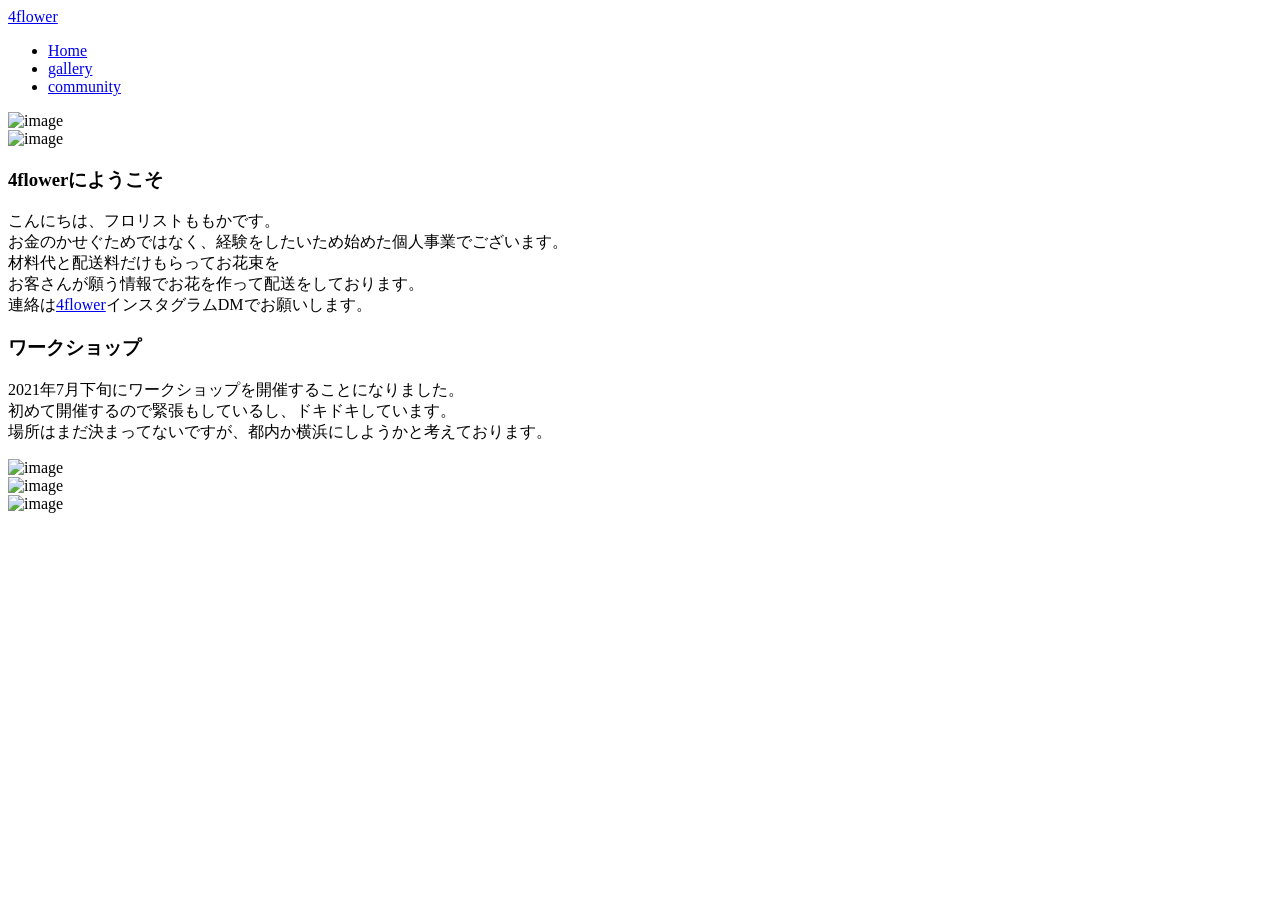
<file: 4flowerSite/src/main/resources/templates/index.html>
<html xmlns:th="http://www.thymeleaf.org">
<!--[if lt IE 7]>      <html class="no-js lt-ie9 lt-ie8 lt-ie7"> <![endif]-->
<!--[if IE 7]>         <html class="no-js lt-ie9 lt-ie8"> <![endif]-->
<!--[if IE 8]>         <html class="no-js lt-ie9"> <![endif]-->
<!--[if gt IE 8]><!--> <html class="no-js"> <!--<![endif]-->
	<head>
	<meta charset="utf-8">
	<meta http-equiv="X-UA-Compatible" content="IE=edge">
	<title>4flower</title>
	<meta name="viewport" content="width=device-width, initial-scale=1">
	<meta name="description" content="Free HTML5 Template by FREEHTML5.CO" />
	<meta name="keywords" content="free html5, free template, free bootstrap, html5, css3, mobile first, responsive" />
	<meta name="author" content="FREEHTML5.CO" />

  <!--
	//////////////////////////////////////////////////////

	FREE HTML5 TEMPLATE
	DESIGNED & DEVELOPED by FREEHTML5.CO

	Website: 		http://freehtml5.co/
	Email: 			info@freehtml5.co
	Twitter: 		http://twitter.com/fh5co
	Facebook: 		https://www.facebook.com/fh5co

	//////////////////////////////////////////////////////
	 -->

  	<!-- Facebook and Twitter integration -->
	<meta property="og:title" content=""/>
	<meta property="og:image" content=""/>
	<meta property="og:url" content=""/>
	<meta property="og:site_name" content=""/>
	<meta property="og:description" content=""/>
	<meta name="twitter:title" content="" />
	<meta name="twitter:image" content="" />
	<meta name="twitter:url" content="" />
	<meta name="twitter:card" content="" />

	<!-- Place favicon.ico and apple-touch-icon.png in the root directory -->
	<link rel="shortcut icon" href="favicon.ico">

	<link href='https://fonts.googleapis.com/css?family=Open+Sans:400,300,700' rel='stylesheet' type='text/css'>


		<!-- Animate.css -->
	<link rel="stylesheet"  th:href="@{/static/css/animate.css}">
	<!-- Icomoon Icon Fonts-->
	<link rel="stylesheet" th:href="@{/static/css/icomoon.css}">
	<!-- Bootstrap  -->
	<link rel="stylesheet" th:href="@{/static/css/bootstrap.css}">
	<!-- Owl Carousel -->
	<link rel="stylesheet" th:href="@{/static/css/owl.carousel.min.css}">
	<link rel="stylesheet" th:href="@{/static/css/owl.theme.default.min.css}">

	<link rel="stylesheet" th:href="@{/static/css/style.css}">


	<!-- Modernizr JS -->
	<script th:src="@{/static/js/modernizr-2.6.2.min.js}"></script>
	<!-- FOR IE9 below -->
	<!--[if lt IE 9]>
	<script src="js/respond.min.js"></script>
	<![endif]-->

	</head>
	<body>
	<div class="box-wrap">
		<header role="banner" id="fh5co-header">
			<div class="container">
				<nav class="navbar navbar-default">
					<div class="row">
						<div class="col-md-3">
							<div class="fh5co-navbar-brand">
								<a class="fh5co-logo" href="/">4flower</a>
							</div>
						</div>
						<div th:replace="fragments/loginBanner :: loginBannerFragment"></div>
					</div>
					<div class="row">
							<ul class="nav text-center">
								<li class="active"><a href="/"><span>Home</span></a></li>
								<li><a href="/gallery">gallery</a></li>
								<li><a href="/community">community</a></li>
								<!--
								<li><a href="about.html">About</a></li>
								<li><a href="contact.html">Contact</a></li>
								-->
							</ul>
					</div>
				</nav>
		  </div>
		</header>
		<!-- END: header -->
		<div class="owl-carousel owl-carousel1 owl-carousel-fullwidth fh5co-light-arrow animate-box" data-animate-effect="fadeIn">
			<div class="item"><img th:src="@{/static/images/4flower_main.jpg}" alt="image"></div>
			<div class="item"><img th:src="@{/static/images/4flower_main.jpg}" alt="image"></div>
			<!--
			<div class="item"><a href="images/img_large_3.jpg" class="image-popup"><img src="images/img_large_3.jpg" alt="image"></a></div>
			<div class="item"><a href="images/img_large_4.jpg" class="image-popup"><img src="images/img_large_4.jpg" alt="image"></a></div>
			<div class="item"><a href="images/img_large_5.jpg" class="image-popup"><img src="images/img_large_5.jpg" alt="image"></a></div>
			-->
		</div>
		<div id="fh5co-media-section">
			<div class="container">
				<div class="row animate-box">
					<div class="col-md-8 col-md-offset-2 text-center heading-section">
						<h3>4flowerにようこそ</h3>
						<p>
							こんにちは、フロリストももかです。<br>
							お金のかせぐためではなく、経験をしたいため始めた個人事業でございます。<br>
							材料代と配送料だけもらってお花束を<br>
							お客さんが願う情報でお花を作って配送をしております。<br>
							連絡は<a href="https://www.instagram.com/4flower___/">4flower</a>インスタグラムDMでお願いします。
						</p>
					</div>
				</div>
				<!--
				<div class="row">
					<div class="col-md-7 animate-box">
						<div class="fh5co-cover" style="background-image: url(images/work-1.jpg);">
							<div class="desc">
								<p>Far far away, behind the word mountains, far from the countries Vokalia and Consonantia</p>
								<span>Web Design</span>
							</div>
						</div>
					</div>
					<div class="col-md-5">
						<div class="fh5co-cover">
							<div class="fh5co-cover-hero animate-box">
								<div class="fh5co-cover-thumb" style="background-image: url(images/work-2.jpg);"></div>
								<div class="desc-thumb">
									<p>Far far away, behind the word mountains, far from the</p>
									<span>Web Design</span>
								</div>
							</div>

							<div class="fh5co-cover-hero animate-box">
								<div class="fh5co-cover-thumb" style="background-image: url(images/work-3.jpg);"></div>
								<div class="desc-thumb">
									<p>Far far away, behind the word mountains, far from the</p>
									<span>User Experience</span>
								</div>
							</div>

							<div class="fh5co-cover-hero animate-box">
								<div class="fh5co-cover-thumb" style="background-image: url(images/work-4.jpg);"></div>
								<div class="desc-thumb">
									<p>Far far away, behind the word mountains, far from the</p>
									<span>Web Developement</span>
								</div>
							</div>
						</div>
					</div>
				</div>
				-->
			</div>
		</div>
		<!-- END fh5co-media-section -->
		<!--
		<div id="fh5co-intro-section">
			<div class="fh5co-intro-cover text-center animate-box" data-animate-effect="fadeIn" data-stellar-background-ratio="0.5" style="background-image: url(images/intro.jpg);">
				<a href="#" class="btn">Serving You Is Our First Priority</a>
			</div>
		</div>
		-->
		<!-- END fh5co-intro-section -->

		<div id="fh5co-product-section">
			<div class="container">
				<div class="row">
					<div class="col-md-8 col-md-offset-2 text-center heading-section animate-box">
						<h3>ワークショップ</h3>
						<p>
							2021年7月下旬にワークショップを開催することになりました。<br>
							初めて開催するので緊張もしているし、ドキドキしています。<br>
							場所はまだ決まってないですが、都内か横浜にしようかと考えております。
						</p>
					</div>
				</div>
				<div class="owl-carousel owl-carousel2">
					<div class="item animate-box"><img th:src="@{/static/images/flower_gallery1.jpg}" alt="image"></div>
					<div class="item animate-box"><img th:src="@{/static/images/flower_gallery2.jpg}" alt="image"></div>
					<div class="item animate-box"><img th:src="@{/static/images/flower_gallery3.jpg}" alt="image"></div>
					<!--
						<div class="item animate-box"><a href="images/product-4.jpg" class="image-popup"><img src="images/product-4.jpg" alt="image"></a></div>
					<div class="item animate-box"><a href="images/product-1.jpg" class="image-popup"><img src="images/product-1.jpg" alt="image"></a></div>
					<div class="item animate-box"><a href="images/product-2.jpg" class="image-popup"><img src="images/product-2.jpg" alt="image"></a></div>
					<div class="item animate-box"><a href="images/product-3.jpg" class="image-popup"><img src="images/product-3.jpg" alt="image"></a></div>
					<div class="item animate-box"><a href="images/product-4.jpg" class="image-popup"><img src="images/product-4.jpg" alt="image"></a></div>
					<div class="item animate-box"><a href="images/product-1.jpg" class="image-popup"><img src="images/product-1.jpg" alt="image"></a></div>
					<div class="item animate-box"><a href="images/product-2.jpg" class="image-popup"><img src="images/product-2.jpg" alt="image"></a></div>
					<div class="item animate-box"><a href="images/product-3.jpg" class="image-popup"><img src="images/product-3.jpg" alt="image"></a></div>
					<div class="item animate-box"><a href="images/product-4.jpg" class="image-popup"><img src="images/product-2.jpg" alt="image"></a></div>
					-->
				</div>
			</div>
		</div>

		<!-- END fh5co-product-section -->
		<!--
		<div id="fh5co-section" class="fh5co-grey-section">
			<div class="container">
				<div class="row">
					<div class="col-md-4 animate-box">
						<div class="fh5co-inner">
							<i class="icon-shield"></i>
							<div class="holder-section">
								<h3>About Us</h3>
								<p>Far far away, behind the word mountains, far from the countries Vokalia and Consonantia, there live the blind texts. </p>
							</div>
						</div>
					</div>
					<div class="col-md-4 animate-box">
						<div class="fh5co-inner">
							<i class="icon-strategy"></i>
							<div class="holder-section">
								<h3>What We Doe</h3>
								<p>Far far away, behind the word mountains, far from the countries Vokalia and Consonantia, there live the blind texts. </p>
							</div>
						</div>
					</div>
					<div class="col-md-4 animate-box">
						<div class="fh5co-inner">
							<i class="icon-bike"></i>
							<div class="holder-section">
								<h3>Why We Choose Us</h3>
								<p>Far far away, behind the word mountains, far from the countries Vokalia and Consonantia, there live the blind texts. </p>
							</div>
						</div>
					</div>
				</div>
			</div>
		</div>
		-->
		<footer th:replace="fragments/footer :: footerFragment"></footer>
	</div>
	<!-- END: box-wrap -->

	<!-- jQuery -->
	<script th:src="@{/static/js/jquery.min.js}"></script>
	<!-- jQuery Easing -->
	<script th:src="@{/static/js/jquery.easing.1.3.js}"></script>
	<!-- Bootstrap -->
	<script th:src="@{/static/js/bootstrap.min.js}"></script>
	<!-- Owl carousel -->
		<script th:src="@{/static/js/owl.carousel.min.js}"></script>
	<!-- Waypoints -->
	<script th:src="@{/static/js/jquery.waypoints.min.js}"></script>
	<!-- Parallax Stellar -->
	<script th:src="@{/static/js/jquery.stellar.min.js}"></script>

	<!-- Main JS (Do not remove) -->
	<script th:src="@{/static/js/main.js}"></script>

	</body>
</html>
</file>
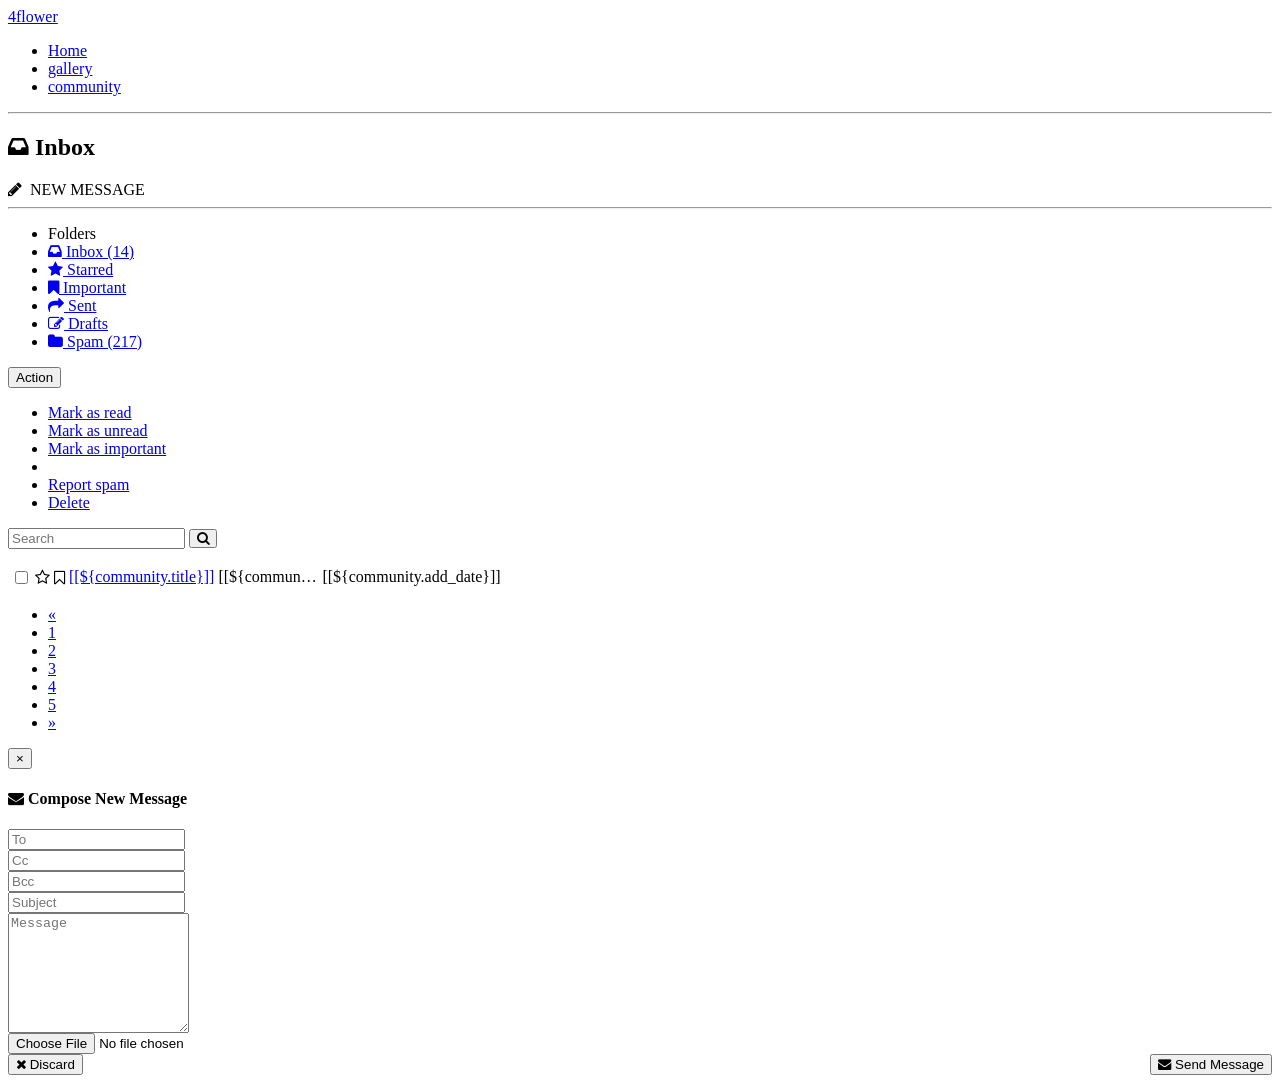
<file: 4flowerSite/src/main/resources/templates/community.html>
<html xmlns:th="http://www.thymeleaf.org">
<!--[if lt IE 7]>      <html class="no-js lt-ie9 lt-ie8 lt-ie7"> <![endif]-->
<!--[if IE 7]>         <html class="no-js lt-ie9 lt-ie8"> <![endif]-->
<!--[if IE 8]>         <html class="no-js lt-ie9"> <![endif]-->
<!--[if gt IE 8]><!--> <html class="no-js"> <!--<![endif]-->
	<head>
	<meta charset="utf-8">
	<meta http-equiv="X-UA-Compatible" content="IE=edge">
	<title>4flower</title>
	<meta name="viewport" content="width=device-width, initial-scale=1">
	<meta name="description" content="Free HTML5 Template by FREEHTML5.CO" />
	<meta name="keywords" content="free html5, free template, free bootstrap, html5, css3, mobile first, responsive" />
	<meta name="author" content="FREEHTML5.CO" />
	<style>
		.subject {
		display:block;
	  overflow: hidden;
	  text-overflow: ellipsis;
	  width: 100px;
		}
	</style>
  <!--
	//////////////////////////////////////////////////////

	FREE HTML5 TEMPLATE
	DESIGNED & DEVELOPED by FREEHTML5.CO

	Website: 		http://freehtml5.co/
	Email: 			info@freehtml5.co
	Twitter: 		http://twitter.com/fh5co
	Facebook: 		https://www.facebook.com/fh5co

	//////////////////////////////////////////////////////
	 -->

  	<!-- Facebook and Twitter integration -->
	<meta property="og:title" content=""/>
	<meta property="og:image" content=""/>
	<meta property="og:url" content=""/>
	<meta property="og:site_name" content=""/>
	<meta property="og:description" content=""/>
	<meta name="twitter:title" content="" />
	<meta name="twitter:image" content="" />
	<meta name="twitter:url" content="" />
	<meta name="twitter:card" content="" />

	<!-- Place favicon.ico and apple-touch-icon.png in the root directory -->
	<link rel="shortcut icon" href="favicon.ico">

	<link href='https://fonts.googleapis.com/css?family=Open+Sans:400,300,700' rel='stylesheet' type='text/css'>

	<!-- Animate.css -->
	<link rel="stylesheet" th:href="@{/static/css/animate.css}">
	<!-- Icomoon Icon Fonts-->
	<link rel="stylesheet" th:href="@{/static/css/icomoon.css}">
	<!-- Bootstrap  -->
	<link rel="stylesheet" th:href="@{/static/css/bootstrap.css}">
	<!-- Owl Carousel -->
	<link rel="stylesheet" th:href="@{/static/css/owl.carousel.min.css}">
	<link rel="stylesheet" th:href="@{/static/css/owl.theme.default.min.css}">

	<link rel="stylesheet" th:href="@{/static/css/style.css}">


	<!-- Modernizr JS -->
	<script th:src="@{/static/js/modernizr-2.6.2.min.js}"></script>
	<!-- FOR IE9 below -->
	<!--[if lt IE 9]>
	<script src="js/respond.min.js"></script>
	<![endif]-->

	</head>
	<body>
	<div class="box-wrap">
		<header role="banner" id="fh5co-header">
			<div class="container">
				<nav class="navbar navbar-default">
					<div class="row">
						<div class="col-md-3">
							<div class="fh5co-navbar-brand">
								<a class="fh5co-logo" href="/">4flower</a>
							</div>
						</div>
						<div th:replace="fragments/loginBanner :: loginBannerFragment"></div>
					</div>
					<div class="row">
							<ul class="nav text-center">
								<li><a href="/"><span>Home</span></a></li>
								<li><a href="/gallery">gallery</a></li>
								<li class="active"><a href="/community">community</a></li>
								<!--
								<li><a href="about.html">About</a></li>
								<li><a href="contact.html">Contact</a></li>
								-->
							</ul>
					</div>
				</nav>
		  </div>
		</header>
		<hr>
<link href="https://maxcdn.bootstrapcdn.com/font-awesome/4.3.0/css/font-awesome.min.css" rel="stylesheet">
<div class="container">
<div class="row">
	<!-- BEGIN INBOX -->
	<div class="col-md-12">
		<div class="grid email">
			<div class="grid-body">
				<div class="row">
					<!-- BEGIN INBOX MENU -->
					<div class="col-md-3">
						<h2 class="grid-title"><i class="fa fa-inbox"></i> Inbox</h2>
						<a class="btn btn-block btn-primary" data-toggle="modal" data-target="#compose-modal"><i class="fa fa-pencil"></i>&nbsp;&nbsp;NEW MESSAGE</a>

						<hr>

						<div>
							<ul class="nav nav-pills nav-stacked">
								<li class="header">Folders</li>
								<li class="active"><a href="#"><i class="fa fa-inbox"></i> Inbox (14)</a></li>
								<li><a href="#"><i class="fa fa-star"></i> Starred</a></li>
								<li><a href="#"><i class="fa fa-bookmark"></i> Important</a></li>
								<li><a href="#"><i class="fa fa-mail-forward"></i> Sent</a></li>
								<li><a href="#"><i class="fa fa-pencil-square-o"></i> Drafts</a></li>
								<li><a href="#"><i class="fa fa-folder"></i> Spam (217)</a></li>
							</ul>
						</div>
					</div>
					<!-- END INBOX MENU -->

					<!-- BEGIN INBOX CONTENT -->
					<div class="col-md-9">
						<div class="row">
							<div class="col-sm-6">
								<label style="margin-right: 8px;" class="">
									<div class="icheckbox_square-blue" style="position: relative;"><input type="checkbox" id="check-all" class="icheck" style="position: absolute; top: -20%; left: -20%; display: block; width: 140%; height: 140%; margin: 0px; padding: 0px; border: 0px; opacity: 0; background: rgb(255, 255, 255);"><ins class="iCheck-helper" style="position: absolute; top: -20%; left: -20%; display: block; width: 140%; height: 140%; margin: 0px; padding: 0px; border: 0px; opacity: 0; background: rgb(255, 255, 255);"></ins></div>
								</label>
								<div class="btn-group">
									<button type="button" class="btn btn-default dropdown-toggle" data-toggle="dropdown">
										Action <span class="caret"></span>
									</button>
									<ul class="dropdown-menu" role="menu">
										<li><a href="#">Mark as read</a></li>
										<li><a href="#">Mark as unread</a></li>
										<li><a href="#">Mark as important</a></li>
										<li class="divider"></li>
										<li><a href="#">Report spam</a></li>
										<li><a href="#">Delete</a></li>
									</ul>
								</div>
							</div>

							<div class="col-md-6 search-form">
								<form action="#" class="text-right">
									<div class="input-group">
										<input type="text" class="form-control input-sm" placeholder="Search">
										<span class="input-group-btn">
                                            <button type="submit" name="search" class="btn_ btn-primary btn-sm search"><i class="fa fa-search"></i></button></span>
									</div>
								</form>
							</div>
						</div>

						<div class="padding"></div>

						<div th:each="community:${communityList}" class="table-responsive">
							<table class="table">
								<tbody>
								<tr>
									<td class="action"><input type="checkbox" /></td>
									<td class="action"><i class="fa fa-star-o"></i></td>
									<td class="action"><i class="fa fa-bookmark-o"></i></td>
									<td class="name"><a href="#">[[${community.title}]]</a></td>
									<td class="subject">[[${community.content}]]ssssssssssssssssssssssssssssssssssssssssssssssssssssssssssssssssssssssasdasdas</td>
									<td class="name">[[${community.add_date}]]</td>
								</tr>
								</tbody>
							</table>
						</div>

						<ul class="pagination">
							<li class="disabled"><a href="#">«</a></li>
							<li class="active"><a href="#">1</a></li>
							<li><a href="#">2</a></li>
							<li><a href="#">3</a></li>
							<li><a href="#">4</a></li>
							<li><a href="#">5</a></li>
							<li><a href="#">»</a></li>
						</ul>
					</div>
					<!-- END INBOX CONTENT -->

					<!-- BEGIN COMPOSE MESSAGE -->
					<div class="modal fade" id="compose-modal" tabindex="-1" role="dialog" aria-hidden="true">
						<div class="modal-wrapper">
							<div class="modal-dialog">
								<div class="modal-content">
									<div class="modal-header bg-blue">
										<button type="button" class="close" data-dismiss="modal" aria-hidden="true">×</button>
										<h4 class="modal-title"><i class="fa fa-envelope"></i> Compose New Message</h4>
									</div>
									<form action="#" method="post">
										<div class="modal-body">
											<div class="form-group">
												<input name="to" type="email" class="form-control" placeholder="To">
											</div>
											<div class="form-group">
												<input name="cc" type="email" class="form-control" placeholder="Cc">
											</div>
											<div class="form-group">
												<input name="bcc" type="email" class="form-control" placeholder="Bcc">
											</div>
											<div class="form-group">
												<input name="subject" type="email" class="form-control" placeholder="Subject">
											</div>
											<div class="form-group">
												<textarea name="message" id="email_message" class="form-control" placeholder="Message" style="height: 120px;"></textarea>
											</div>
											<div class="form-group">														<input type="file" name="attachment">
											</div>
										</div>
										<div class="modal-footer">
											<button type="button" class="btn btn-default" data-dismiss="modal"><i class="fa fa-times"></i> Discard</button>
											<button type="submit" class="btn btn-primary pull-right"><i class="fa fa-envelope"></i> Send Message</button>
										</div>
									</form>
								</div>
							</div>
						</div>
					</div>
					<!-- END COMPOSE MESSAGE -->
				</div>
			</div>
		</div>
	</div>
	<!-- END INBOX -->
</div>
</div>
<!--/row-->
		<footer th:replace="fragments/footer :: footerFragment"></footer>
	</div>
	<!-- END: box-wrap -->

	<!-- jQuery -->
	<script th:src="@{/static/js/jquery.min.js}"></script>
	<!-- jQuery Easing -->
	<script th:src="@{/static/js/jquery.easing.1.3.js}"></script>
	<!-- Bootstrap -->
	<script th:src="@{/static/js/bootstrap.min.js}"></script>
	<!-- Owl carousel -->
		<script th:src="@{/static/js/owl.carousel.min.js}"></script>
	<!-- Waypoints -->
	<script th:src="@{/static/js/jquery.waypoints.min.js}"></script>
	<!-- Parallax Stellar -->
	<script th:src="@{/static/js/jquery.stellar.min.js}"></script>

	<!-- Main JS (Do not remove) -->
	<script th:src="@{/static/js/main.js}"></script>

	</body>
</html>
</file>
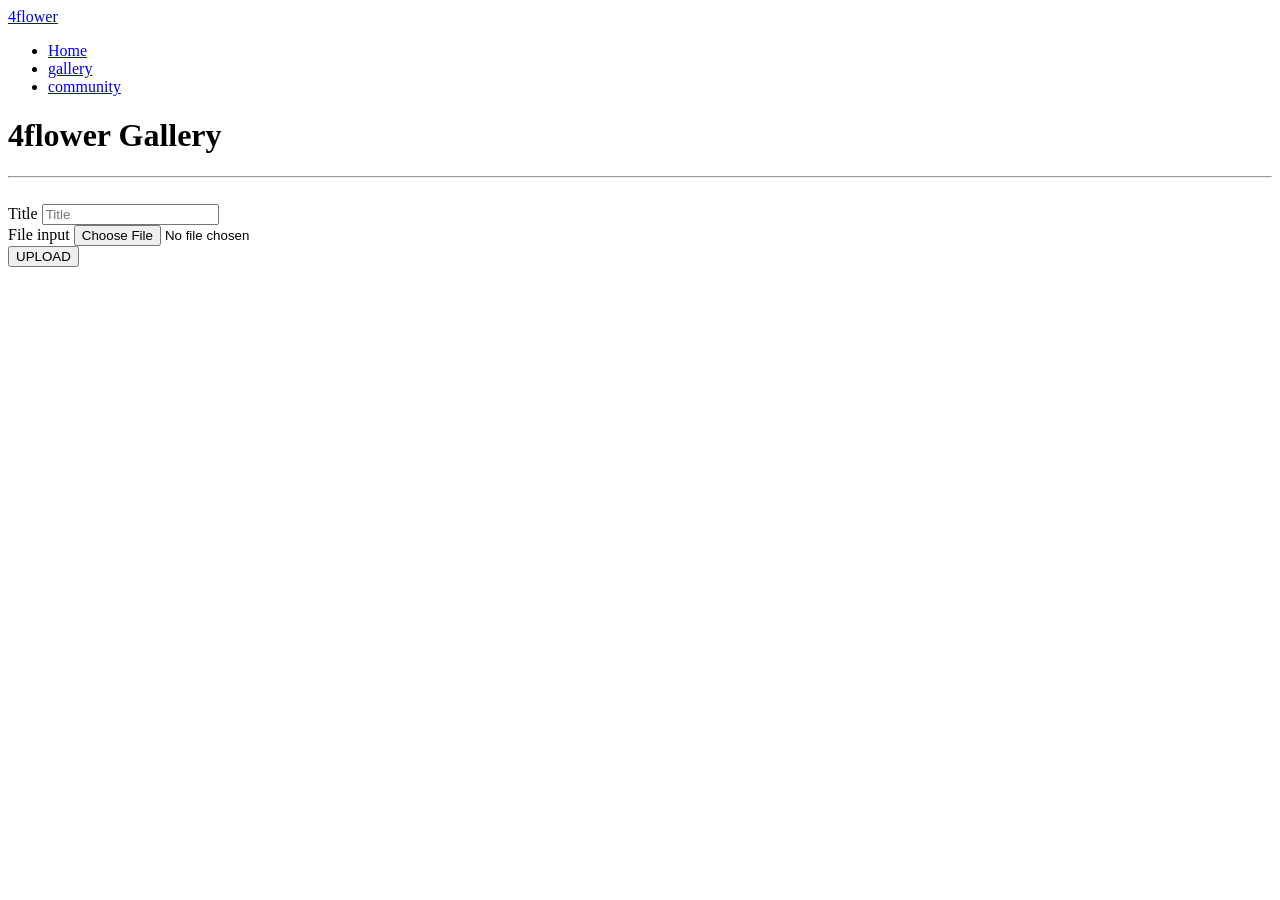
<file: 4flowerSite/src/main/resources/templates/gallery.html>
<html xmlns:th="http://www.thymeleaf.org">
<!--[if lt IE 7]>      <html class="no-js lt-ie9 lt-ie8 lt-ie7"> <![endif]-->
<!--[if IE 7]>         <html class="no-js lt-ie9 lt-ie8"> <![endif]-->
<!--[if IE 8]>         <html class="no-js lt-ie9"> <![endif]-->
<!--[if gt IE 8]><!--> <html class="no-js"> <!--<![endif]-->
	<head>
	<meta charset="utf-8">
	<meta http-equiv="X-UA-Compatible" content="IE=edge">
	<title>4flower</title>
	<meta name="viewport" content="width=device-width, initial-scale=1">
	<meta name="description" content="Free HTML5 Template by FREEHTML5.CO" />
	<meta name="keywords" content="free html5, free template, free bootstrap, html5, css3, mobile first, responsive" />
	<meta name="author" content="FREEHTML5.CO" />

  <!--
	//////////////////////////////////////////////////////

	FREE HTML5 TEMPLATE
	DESIGNED & DEVELOPED by FREEHTML5.CO

	Website: 		http://freehtml5.co/
	Email: 			info@freehtml5.co
	Twitter: 		http://twitter.com/fh5co
	Facebook: 		https://www.facebook.com/fh5co

	//////////////////////////////////////////////////////
	 -->

  	<!-- Facebook and Twitter integration -->
	<meta property="og:title" content=""/>
	<meta property="og:image" content=""/>
	<meta property="og:url" content=""/>
	<meta property="og:site_name" content=""/>
	<meta property="og:description" content=""/>
	<meta name="twitter:title" content="" />
	<meta name="twitter:image" content="" />
	<meta name="twitter:url" content="" />
	<meta name="twitter:card" content="" />

	<!-- Place favicon.ico and apple-touch-icon.png in the root directory -->
	<link rel="shortcut icon" href="favicon.ico">

	<link href='https://fonts.googleapis.com/css?family=Open+Sans:400,300,700' rel='stylesheet' type='text/css'>

	<!-- Animate.css -->
	<link rel="stylesheet" th:href="@{/static/css/animate.css}">
	<!-- Icomoon Icon Fonts-->
	<link rel="stylesheet" th:href="@{/static/css/icomoon.css}">
	<!-- Bootstrap  -->
	<link rel="stylesheet" th:href="@{/static/css/bootstrap.css}">
	<!-- Owl Carousel -->
	<link rel="stylesheet" th:href="@{/static/css/owl.carousel.min.css}">
	<link rel="stylesheet" th:href="@{/static/css/owl.theme.default.min.css}">

	<link rel="stylesheet" th:href="@{/static/css/style.css}">

	<!-- Modernizr JS -->
	<script th:src="@{/static/js/modernizr-2.6.2.min.js}"></script>
	<!-- FOR IE9 below -->
	<!--[if lt IE 9]>
	<script src="js/respond.min.js"></script>
	<![endif]-->

	</head>
	<body>
	<div class="box-wrap">
		<header role="banner" id="fh5co-header">
			<div class="container">
				<nav class="navbar navbar-default">
					<div class="row">
						<div class="col-md-3">
							<div class="fh5co-navbar-brand">
								<a class="fh5co-logo" href="/">4flower</a>
							</div>
						</div>
						<div th:replace="fragments/loginBanner :: loginBannerFragment"></div>
					</div>
					<div class="row">
							<ul class="nav text-center">
								<li><a href="/"><span>Home</span></a></li>
								<li class="active"><a href="/gallery">gallery</a></li>
								<li><a href="/community">community</a></li>
								<!--
								<li><a href="about.html">About</a></li>
								<li><a href="contact.html">Contact</a></li>
								-->
							</ul>
					</div>
				</nav>
		  </div>
		</header>
	<!-- Gallery -->
	<div class="container">
	  <h1 class="fw-light text-center text-lg-start mt-4 mb-0">4flower Gallery</h1>
	  <hr class="mt-2 mb-5">
	  <div class="row text-center text-lg-start">
	    <div th:each="file:${fileList}" class="col-lg-3 col-md-4 col-6 ">
	    	<a th:href="@{'/gallery/'+${file.gallery_id}}" class="d-block mb-4 h-100">
	        <img class="img-fluid img-thumbnail" th:src="@{'/static/gallery/'+${file.gallery_fileName}}" alt="">
	      </a>
	      <!--${file.gallery_url}  -->
	    </div>
	  </div>
	  <div th:if="${userId != null}" class="row">
	  	<br/>
	 		<form method="post" action="/gallery/fileinsert" enctype="multipart/form-data">
		 		<!-- <form action="/gallery/fileinsert" method="post"> -->
			  <div class="container ">
					  <div class="form-group">
					    <label for="inputText">Title</label>
					    <input type="text" class="form-control" name="galleryTitle" id="galleryTitle" placeholder="Title" required>
					  </div>
					  <div class="form-group input-group-sm mb-3">
					    <label for="inputFile">File input</label>
				  		<input type="file" class="form-control-file" name="file" id="file" style="width:360px"required>
					  </div>
			  		<div class="text-center">
						<button type="submit" class="btn btn-primary ">UPLOAD</button>
			  		</div>
			  </div>
			</form>
		</div>
	</div>
	<!-- Gallery -->
	<footer th:replace="fragments/footer :: footerFragment"></footer>
</div>
	<!-- END: box-wrap -->

	<!-- jQuery -->
	<script th:src="@{/static/js/jquery.min.js}"></script>
	<!-- jQuery Easing -->
	<script th:src="@{/static/js/jquery.easing.1.3.js}"></script>
	<!-- Bootstrap -->
	<script th:src="@{/static/js/bootstrap.min.js}"></script>
	<!-- Owl carousel -->
		<script th:src="@{/static/js/owl.carousel.min.js}"></script>
	<!-- Waypoints -->
	<script th:src="@{/static/js/jquery.waypoints.min.js}"></script>
	<!-- Parallax Stellar -->
	<script th:src="@{/static/js/jquery.stellar.min.js}"></script>

	<!-- Main JS (Do not remove) -->
	<script th:src="@{/static/js/main.js}"></script>

	</body>
</html>
</file>
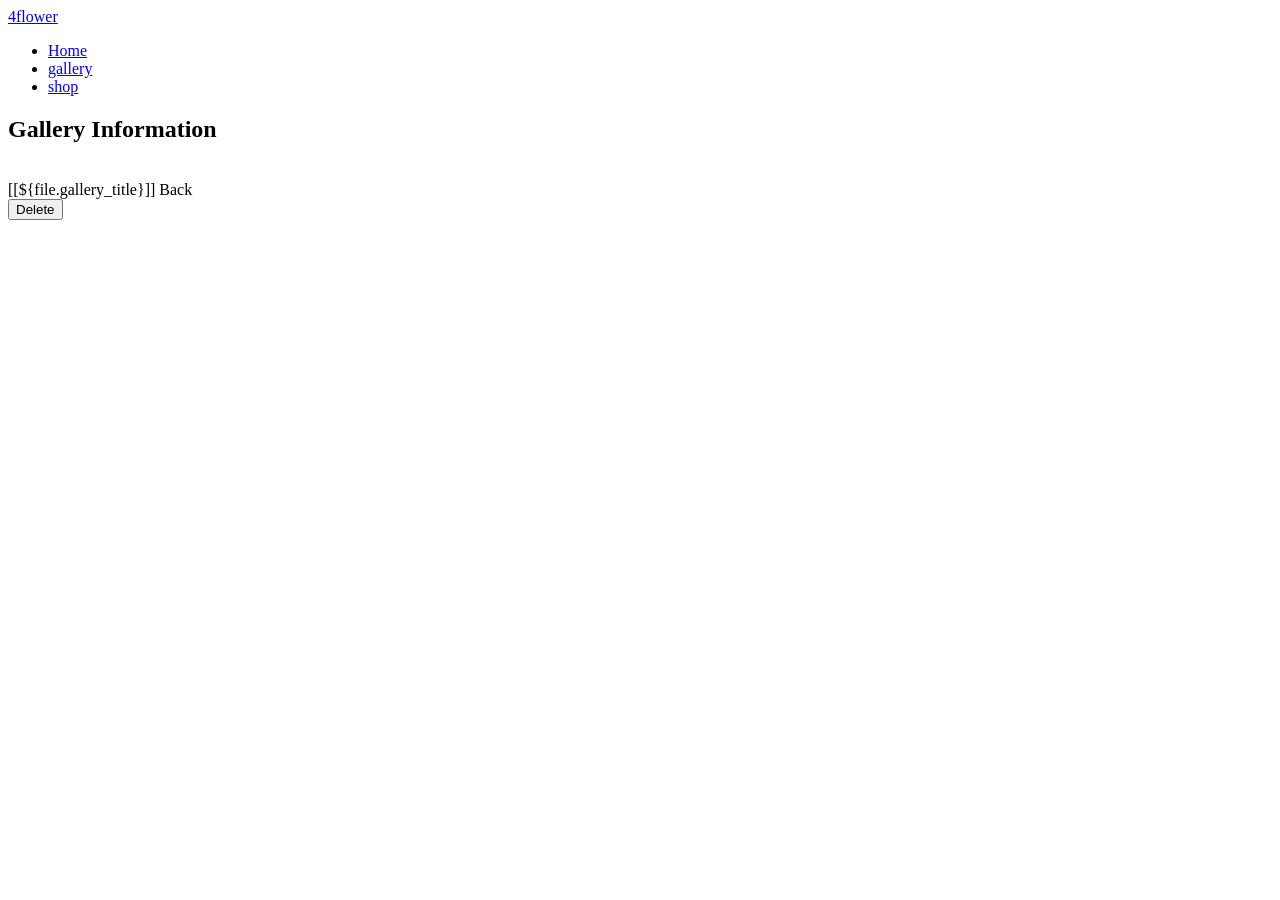
<file: 4flowerSite/src/main/resources/templates/galleryInfo.html>
<html xmlns:th="http://www.thymeleaf.org">
<!--[if lt IE 7]>      <html class="no-js lt-ie9 lt-ie8 lt-ie7"> <![endif]-->
<!--[if IE 7]>         <html class="no-js lt-ie9 lt-ie8"> <![endif]-->
<!--[if IE 8]>         <html class="no-js lt-ie9"> <![endif]-->
<!--[if gt IE 8]><!--> <html class="no-js"> <!--<![endif]-->
	<head>
	<meta charset="utf-8">
	<meta http-equiv="X-UA-Compatible" content="IE=edge">
	<title>4flower</title>
	<meta name="viewport" content="width=device-width, initial-scale=1">
	<meta name="description" content="Free HTML5 Template by FREEHTML5.CO" />
	<meta name="keywords" content="free html5, free template, free bootstrap, html5, css3, mobile first, responsive" />
	<meta name="author" content="FREEHTML5.CO" />

  <!--
	//////////////////////////////////////////////////////

	FREE HTML5 TEMPLATE
	DESIGNED & DEVELOPED by FREEHTML5.CO

	Website: 		http://freehtml5.co/
	Email: 			info@freehtml5.co
	Twitter: 		http://twitter.com/fh5co
	Facebook: 		https://www.facebook.com/fh5co

	//////////////////////////////////////////////////////
	 -->

  	<!-- Facebook and Twitter integration -->
	<meta property="og:title" content=""/>
	<meta property="og:image" content=""/>
	<meta property="og:url" content=""/>
	<meta property="og:site_name" content=""/>
	<meta property="og:description" content=""/>
	<meta name="twitter:title" content="" />
	<meta name="twitter:image" content="" />
	<meta name="twitter:url" content="" />
	<meta name="twitter:card" content="" />

	<!-- Place favicon.ico and apple-touch-icon.png in the root directory -->
	<link rel="shortcut icon" href="favicon.ico">
	<link href='https://fonts.googleapis.com/css?family=Open+Sans:400,300,700' rel='stylesheet' type='text/css'>

		<!-- Animate.css -->
	<link rel="stylesheet"  th:href="@{/static/css/animate.css}">
	<!-- Icomoon Icon Fonts-->
	<link rel="stylesheet" th:href="@{/static/css/icomoon.css}">
	<!-- Bootstrap  -->
	<link rel="stylesheet" th:href="@{/static/css/bootstrap.css}">
	<!-- Owl Carousel -->
	<link rel="stylesheet" th:href="@{/static/css/owl.carousel.min.css}">
	<link rel="stylesheet" th:href="@{/static/css/owl.theme.default.min.css}">

	<link rel="stylesheet" th:href="@{/static/css/style.css}">


	<!-- Modernizr JS -->
	<script th:src="@{/static/js/modernizr-2.6.2.min.js}"></script>
	<!-- FOR IE9 below -->
	<!--[if lt IE 9]>
	<script src="js/respond.min.js"></script>
	<![endif]-->

	</head>
	<body>
	<div class="box-wrap">
		<header role="banner" id="fh5co-header">
			<div class="container">
				<nav class="navbar navbar-default">
					<div class="row">
						<div class="col-md-3">
							<div class="fh5co-navbar-brand">
								<a class="fh5co-logo" href="/">4flower</a>
							</div>
						</div>
						<div th:replace="fragments/loginBanner :: loginBannerFragment"></div>
					</div>
					<div class="row">
							<ul class="nav text-center">
								<li class=""><a href="/"><span>Home</span></a></li>
								<li><a href="/gallery">gallery</a></li>
								<li><a href="/shop">shop</a></li>
								<!--
								<li><a href="about.html">About</a></li>
								<li><a href="contact.html">Contact</a></li>
								-->
							</ul>
					</div>
				</nav>
		  </div>
		</header>
		<!-- END: header -->
		<div class="container text-center">
			<!--
			<form th:action="@{/registration}" method="get">
				<button class="btn btn-md btn-warning btn-block" type="submit">Go To Registration Page</button>
			</form>
			 -->
			<div class="container" th:if="${file}" th:object="${file}">
	    </div>
				<!-- <img th:src="@{/img/logo.png}" class="img-responsive center-block" width="300" height="300" alt="Logo" /> -->
					<h2 class="form-signin-heading">Gallery Information</h2>
					<br/>
					<!-- <img class="img-fluid img-thumbnail" th:src="@{/static/gallery/{name}(name=${file.gallery_fileName})" alt="flower"> -->
					<img class="img-fluid img-thumbnail" th:src="@{'/static/gallery/'+${file.gallery_fileName}}" alt="">
					<div class="row">
			      	<label for="galleryTitle">[[${file.gallery_title}]]</label>
			      	<!-- <label for="exampleInputEmail1">[[${file.gallery_fileName}]]</label> -->
			      	<a class="btn btn-info btn-block " th:href="@{/gallery}"><span>Back</span></a>
							<!--<form th:if="${userId != null}" th:action="@{/gallery/{id}(id=${file.gallery_id})}" th:method="delete">-->
							<form th:if="${userId != null}" th:action="@{'/gallery/'+${file.gallery_id}}" method="post">
			      		<button class="btn btn-warning btn-block" type="submit" value="delete">Delete</button>
				      	<input name="method" type="hidden" value="delete" />
			    		</form>
			    </div>
		</div>

		<footer th:replace="fragments/footer :: footerFragment"></footer>
	</div>
	<!-- END: box-wrap -->

	<!-- jQuery -->
	<script th:src="@{/static/js/jquery.min.js}"></script>
	<!-- jQuery Easing -->
	<script th:src="@{/static/js/jquery.easing.1.3.js}"></script>
	<!-- Bootstrap -->
	<script th:src="@{/static/js/bootstrap.min.js}"></script>
	<!-- Owl carousel -->
		<script th:src="@{/static/js/owl.carousel.min.js}"></script>
	<!-- Waypoints -->
	<script th:src="@{/static/js/jquery.waypoints.min.js}"></script>
	<!-- Parallax Stellar -->
	<script th:src="@{/static/js/jquery.stellar.min.js}"></script>

	<!-- Main JS (Do not remove) -->
	<script th:src="@{/static/js/main.js}"></script>

	</body>
</html>
</file>
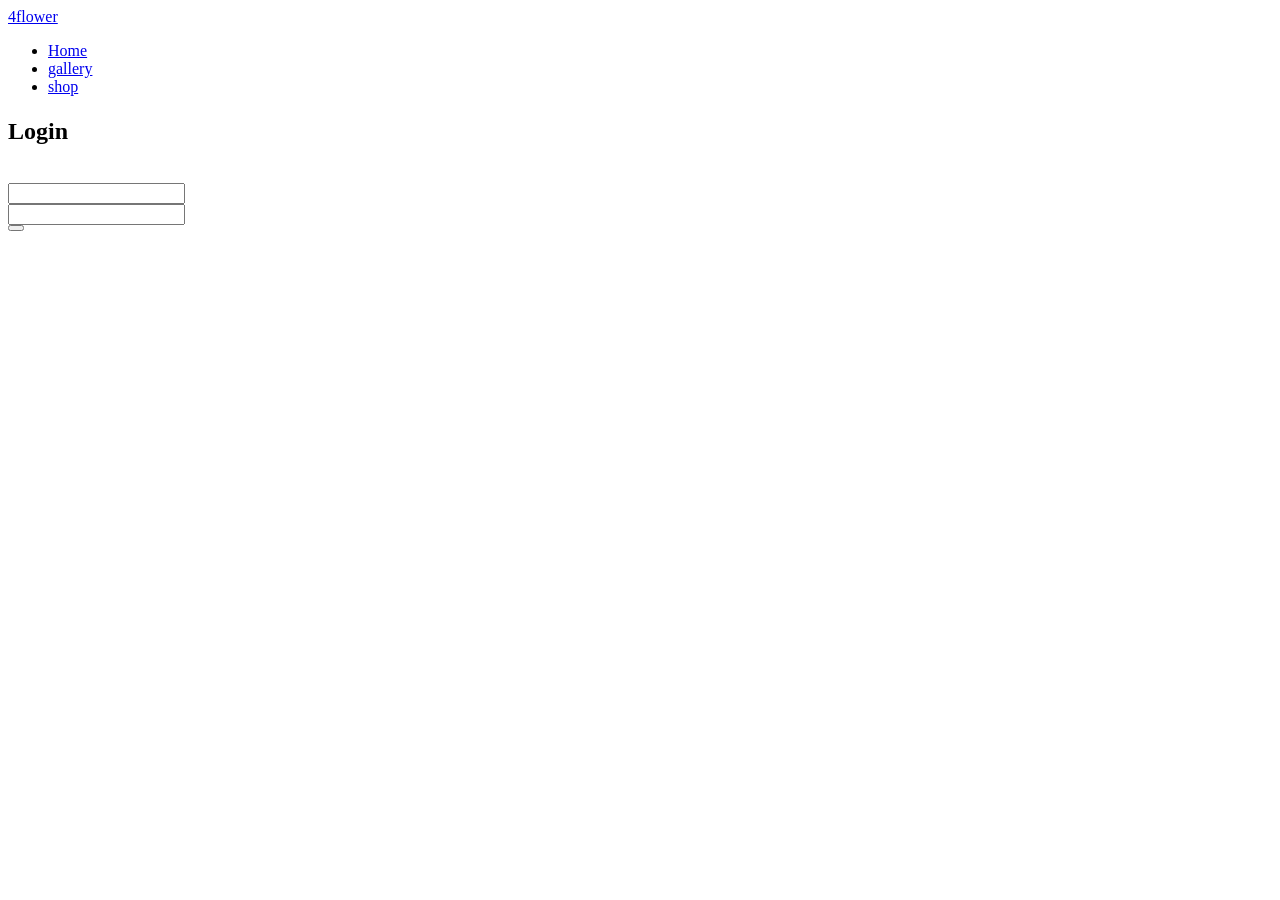
<file: 4flowerSite/src/main/resources/templates/login.html>
<html xmlns:th="http://www.thymeleaf.org">
<!--[if lt IE 7]>      <html class="no-js lt-ie9 lt-ie8 lt-ie7"> <![endif]-->
<!--[if IE 7]>         <html class="no-js lt-ie9 lt-ie8"> <![endif]-->
<!--[if IE 8]>         <html class="no-js lt-ie9"> <![endif]-->
<!--[if gt IE 8]><!--> <html class="no-js"> <!--<![endif]-->
	<head>
	<meta charset="utf-8">
	<meta http-equiv="X-UA-Compatible" content="IE=edge">
	<title>4flower</title>
	<meta name="viewport" content="width=device-width, initial-scale=1">
	<meta name="description" content="Free HTML5 Template by FREEHTML5.CO" />
	<meta name="keywords" content="free html5, free template, free bootstrap, html5, css3, mobile first, responsive" />
	<meta name="author" content="FREEHTML5.CO" />

  <!--
	//////////////////////////////////////////////////////

	FREE HTML5 TEMPLATE
	DESIGNED & DEVELOPED by FREEHTML5.CO

	Website: 		http://freehtml5.co/
	Email: 			info@freehtml5.co
	Twitter: 		http://twitter.com/fh5co
	Facebook: 		https://www.facebook.com/fh5co

	//////////////////////////////////////////////////////
	 -->

  	<!-- Facebook and Twitter integration -->
	<meta property="og:title" content=""/>
	<meta property="og:image" content=""/>
	<meta property="og:url" content=""/>
	<meta property="og:site_name" content=""/>
	<meta property="og:description" content=""/>
	<meta name="twitter:title" content="" />
	<meta name="twitter:image" content="" />
	<meta name="twitter:url" content="" />
	<meta name="twitter:card" content="" />

	<!-- Place favicon.ico and apple-touch-icon.png in the root directory -->
	<link rel="shortcut icon" href="favicon.ico">

	<link href='https://fonts.googleapis.com/css?family=Open+Sans:400,300,700' rel='stylesheet' type='text/css'>


		<!-- Animate.css -->
	<link rel="stylesheet"  th:href="@{/static/css/animate.css}">
	<!-- Icomoon Icon Fonts-->
	<link rel="stylesheet" th:href="@{/static/css/icomoon.css}">
	<!-- Bootstrap  -->
	<link rel="stylesheet" th:href="@{/static/css/bootstrap.css}">
	<!-- Owl Carousel -->
	<link rel="stylesheet" th:href="@{/static/css/owl.carousel.min.css}">
	<link rel="stylesheet" th:href="@{/static/css/owl.theme.default.min.css}">

	<link rel="stylesheet" th:href="@{/static/css/style.css}">


	<!-- Modernizr JS -->
	<script th:src="@{/static/js/modernizr-2.6.2.min.js}"></script>
	<!-- FOR IE9 below -->
	<!--[if lt IE 9]>
	<script src="js/respond.min.js"></script>
	<![endif]-->

	</head>
	<body>
	<div class="box-wrap">
		<header role="banner" id="fh5co-header">
			<div class="container">
				<nav class="navbar navbar-default">
					<div class="row">
						<div class="col-md-3">
							<div class="fh5co-navbar-brand">
								<a class="fh5co-logo" href="/">4flower</a>
							</div>
						</div>
						<div th:replace="fragments/loginBanner :: loginBannerFragment"></div>
					</div>
					<div class="row">
							<ul class="nav text-center">
								<li class=""><a href="/"><span>Home</span></a></li>
								<li><a href="/gallery">gallery</a></li>
								<li><a href="/shop">shop</a></li>
								<!--
								<li><a href="about.html">About</a></li>
								<li><a href="contact.html">Contact</a></li>
								-->
							</ul>
					</div>
				</nav>
		  </div>
		</header>
		<!-- END: header -->
		<div class="container">
			<!--
			<form th:action="@{/registration}" method="get">
				<button class="btn btn-md btn-warning btn-block" type="submit">Go To Registration Page</button>
			</form>
			 -->
			<div class="container">
				<!-- <img th:src="@{/img/logo.png}" class="img-responsive center-block" width="300" height="300" alt="Logo" /> -->
					 	<h5 class=""  th:if="${sessiontMessage != null}" th:text="${sessiontMessage}" style="color: #FF1C19;"></h5>
					 	<h5 class=""  th:if="${loginErrMessage != null}" th:text="${loginErrMessage}" style="color: #FF1C19;"></h5>
		        <form th:action="@{/login}" method="POST" class="form-signin" id="login_form" name="login_form">
					<h2 class="form-signin-heading">Login</h2>
					<br/>

					<input type="text" id="loginId" name="loginId"  th:placeholder="LoginId" class="form-control" /> <br/>
					<input type="password" th:placeholder="Password" id="password" name="password" class="form-control" /> <br />

		            <!-- <div align="center" th:if="${param.error}"> -->
		                <!-- <p style="font-size: 20; color: #FF1C19;">아이디 패스워드가 올바르지 않거나 비활성화된 회원입니다.</p> -->
		                <!-- <p style="font-size: 20; color: #FF1C19;">ID password is invalid or disabled.</p> -->
		            <!-- </div> -->
		            <!-- <div align="center" th:if="${param.authError}"> -->
		                <!-- <p style="font-size: 20; color: #FF1C19;">만료된 토큰이거나 토큰값을 갱신하여 주시길 바랍니다.</p> -->
		                <!--  <p style="font-size: 20; color: #FF1C19;">Please update the token value or expired token value.</p>-->
		            <!-- </div> -->

					<button class="btn btn-lg btn-primary btn-block" name="Submit" value="Login" type="Submit" th:text="Login"></button>
				</form>
		</div>

		<footer th:replace="fragments/footer :: footerFragment"></footer>
	</div>
	<!-- END: box-wrap -->

	<!-- jQuery -->
	<script th:src="@{/static/js/jquery.min.js}"></script>
	<!-- jQuery Easing -->
	<script th:src="@{/static/js/jquery.easing.1.3.js}"></script>
	<!-- Bootstrap -->
	<script th:src="@{/static/js/bootstrap.min.js}"></script>
	<!-- Owl carousel -->
		<script th:src="@{/static/js/owl.carousel.min.js}"></script>
	<!-- Waypoints -->
	<script th:src="@{/static/js/jquery.waypoints.min.js}"></script>
	<!-- Parallax Stellar -->
	<script th:src="@{/static/js/jquery.stellar.min.js}"></script>

	<!-- Main JS (Do not remove) -->
	<script th:src="@{/static/js/main.js}"></script>

	</body>
</html>
</file>
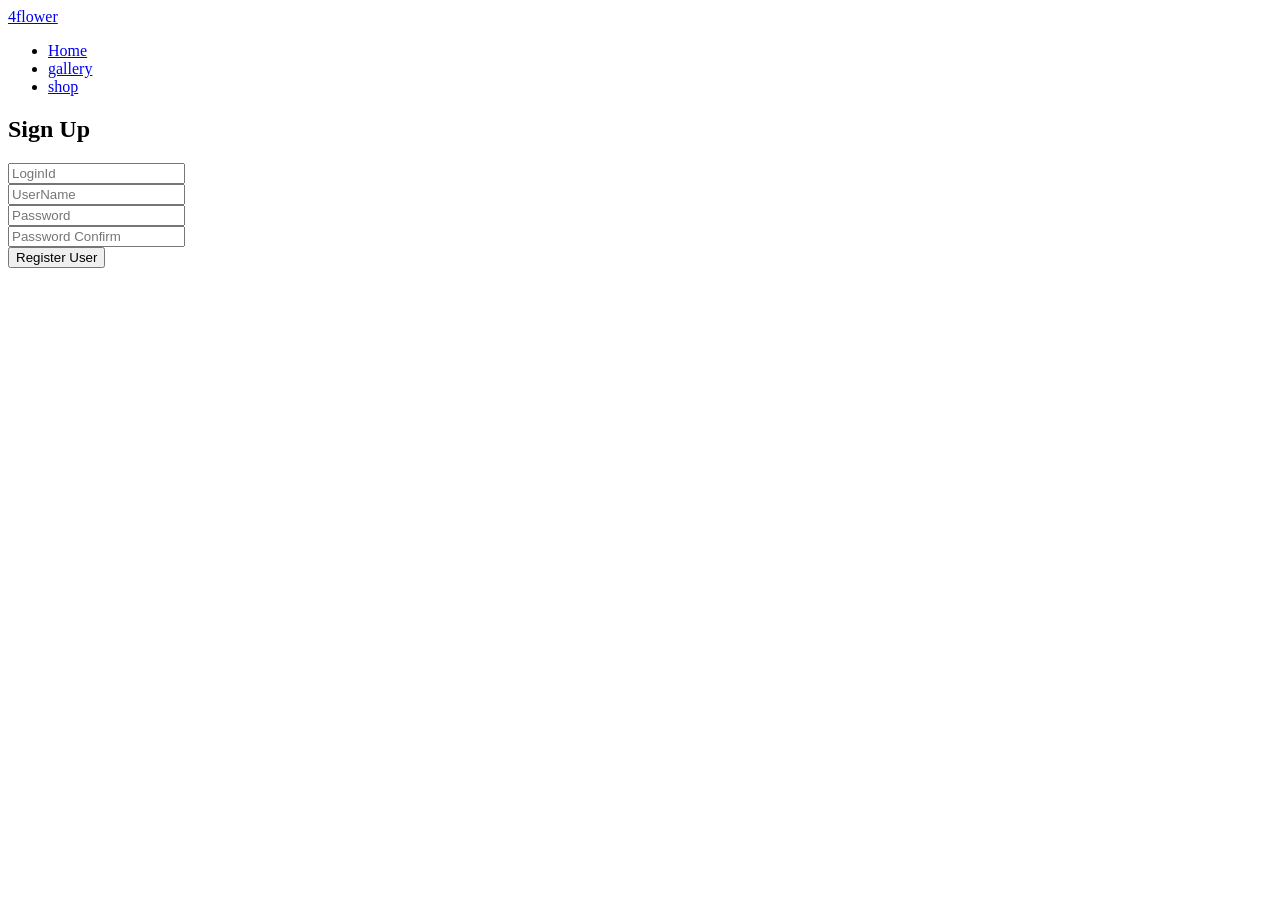
<file: 4flowerSite/src/main/resources/templates/registration.html>
<html xmlns:th="http://www.thymeleaf.org">
<!--[if lt IE 7]>      <html class="no-js lt-ie9 lt-ie8 lt-ie7"> <![endif]-->
<!--[if IE 7]>         <html class="no-js lt-ie9 lt-ie8"> <![endif]-->
<!--[if IE 8]>         <html class="no-js lt-ie9"> <![endif]-->
<!--[if gt IE 8]><!--> <html class="no-js"> <!--<![endif]-->
	<head>
	<meta charset="utf-8">
	<meta http-equiv="X-UA-Compatible" content="IE=edge">
	<title>4flower</title>
	<meta name="viewport" content="width=device-width, initial-scale=1">
	<meta name="description" content="Free HTML5 Template by FREEHTML5.CO" />
	<meta name="keywords" content="free html5, free template, free bootstrap, html5, css3, mobile first, responsive" />
	<meta name="author" content="FREEHTML5.CO" />

  <!--
	//////////////////////////////////////////////////////

	FREE HTML5 TEMPLATE
	DESIGNED & DEVELOPED by FREEHTML5.CO

	Website: 		http://freehtml5.co/
	Email: 			info@freehtml5.co
	Twitter: 		http://twitter.com/fh5co
	Facebook: 		https://www.facebook.com/fh5co

	//////////////////////////////////////////////////////
	 -->

  	<!-- Facebook and Twitter integration -->
	<meta property="og:title" content=""/>
	<meta property="og:image" content=""/>
	<meta property="og:url" content=""/>
	<meta property="og:site_name" content=""/>
	<meta property="og:description" content=""/>
	<meta name="twitter:title" content="" />
	<meta name="twitter:image" content="" />
	<meta name="twitter:url" content="" />
	<meta name="twitter:card" content="" />

	<!-- Place favicon.ico and apple-touch-icon.png in the root directory -->
	<link rel="shortcut icon" href="favicon.ico">

	<link href='https://fonts.googleapis.com/css?family=Open+Sans:400,300,700' rel='stylesheet' type='text/css'>


		<!-- Animate.css -->
	<link rel="stylesheet"  th:href="@{/static/css/animate.css}">
	<!-- Icomoon Icon Fonts-->
	<link rel="stylesheet" th:href="@{/static/css/icomoon.css}">
	<!-- Bootstrap  -->
	<link rel="stylesheet" th:href="@{/static/css/bootstrap.css}">
	<!-- Owl Carousel -->
	<link rel="stylesheet" th:href="@{/static/css/owl.carousel.min.css}">
	<link rel="stylesheet" th:href="@{/static/css/owl.theme.default.min.css}">

	<link rel="stylesheet" th:href="@{/static/css/style.css}">


	<!-- Modernizr JS -->
	<script th:src="@{/static/js/modernizr-2.6.2.min.js}"></script>
	<!-- FOR IE9 below -->
	<!--[if lt IE 9]>
	<script src="js/respond.min.js"></script>
	<![endif]-->

	</head>
	<body>
	<div class="box-wrap">
		<header role="banner" id="fh5co-header">
			<div class="container">
				<nav class="navbar navbar-default">
					<div class="row">
						<div class="col-md-3">
							<div class="fh5co-navbar-brand">
								<a class="fh5co-logo" href="/">4flower</a>
							</div>
						</div>
						<div th:replace="fragments/loginBanner :: loginBannerFragment"></div>
					</div>
					<div class="row">
							<ul class="nav text-center">
								<li class=""><a href="/"><span>Home</span></a></li>
								<li><a href="/gallery">gallery</a></li>
								<li><a href="/shop">shop</a></li>
								<!--
								<li><a href="about.html">About</a></li>
								<li><a href="contact.html">Contact</a></li>
								-->
							</ul>
					</div>
				</nav>
		  </div>
		</header>
		<!-- END: header -->
		<div class="container">
			<!--
			<form th:action="@{/registration}" method="get">
				<button class="btn btn-md btn-warning btn-block" type="submit">Go To Registration Page</button>
			</form>
			 -->
				<div class="row">
					<div class="container">
             <span th:utext="${successMessage}"></span>
             <form autocomplete="off" action="#" th:action="@{/registration}" th:object="${user}" method="post" class="form-horizontal" role="form">
							<h2>Sign Up</h2>

							<div class="form-group">
								<div class="">
								<label th:if="${#fields.hasErrors('loginId')}" th:errors="*{loginId}" class="validation-message"></label>
								<input type="text" th:field="*{loginId}" placeholder="LoginId" class="form-control" />
								</div>
							</div>
							<div class="form-group">
								<div class="">
									<label th:if="${#fields.hasErrors('userName')}" th:errors="*{userName}" class="validation-message"></label>
									<input type="text" th:field="*{userName}" placeholder="UserName" class="form-control" />
								</div>
							</div>
							<div class="form-group">
								<div class="">
									<input type="password" th:field="*{password}" placeholder="Password" class="form-control" />
									<label th:if="${#fields.hasErrors('password')}" th:errors="*{password}" class="validation-message"></label>
								</div>
							</div>
             <div class="form-group">
               <div class="">
                	<input type="password" th:field="*{passwordConfirm}" placeholder="Password Confirm" class="form-control" />
									<label th:if="${#fields.hasErrors('passwordConfirm')}" th:errors="*{passwordConfirm}" class="validation-message"></label>
               </div>
             </div>
							<div class="form-group">
								<div class="">
                	<button type="submit" class="btn btn-primary btn-block">Register User</button>
								</div>
							</div>
						</form>
					</div>
				</div>

		<footer th:replace="fragments/footer :: footerFragment"></footer>
		</div>
	<!-- END: box-wrap -->

	<!-- jQuery -->
	<script th:src="@{/static/js/jquery.min.js}"></script>
	<!-- jQuery Easing -->
	<script th:src="@{/static/js/jquery.easing.1.3.js}"></script>
	<!-- Bootstrap -->
	<script th:src="@{/static/js/bootstrap.min.js}"></script>
	<!-- Owl carousel -->
		<script th:src="@{/static/js/owl.carousel.min.js}"></script>
	<!-- Waypoints -->
	<script th:src="@{/static/js/jquery.waypoints.min.js}"></script>
	<!-- Parallax Stellar -->
	<script th:src="@{/static/js/jquery.stellar.min.js}"></script>

	<!-- Main JS (Do not remove) -->
	<script th:src="@{/static/js/main.js}"></script>

	</body>
</html>
</file>
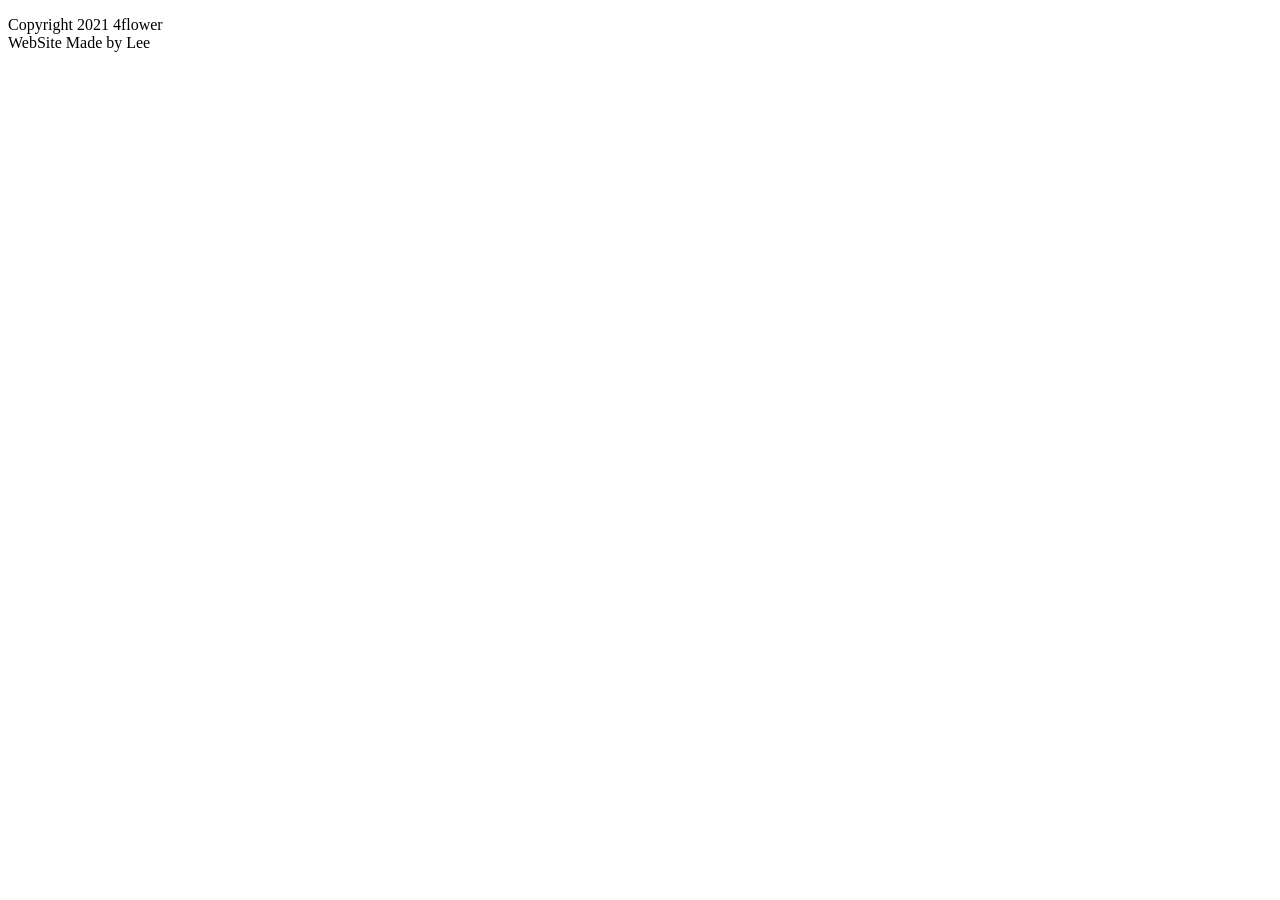
<file: 4flowerSite/src/main/resources/templates/fragments/footer.html>
<!DOCTYPE html>
<html>
<head>
<meta charset="UTF-8">
<title>Insert title here</title>
</head>
		<footer th:fragment="footerFragment">
			<div id="footer">
				<div class="container">
					<div class="row">
						<div class="col-md-6 col-md-offset-3 text-center">
							<p>Copyright 2021 4flower<i class="icon-heart3 love"></i> <br>WebSite Made by Lee</p>
							<p class="fh5co-social-icons">
								<!-- <a href="#"><i class="icon-twitter-with-circle"></i></a>
								<a href="#"><i class="icon-facebook-with-circle"></i></a>-->
								<a href="https://www.instagram.com/4flower___/"><i class="icon-instagram-with-circle"></i></a>
							</p>
						</div>
					</div>
				</div>
			</div>
		</footer>
</html>
</file>
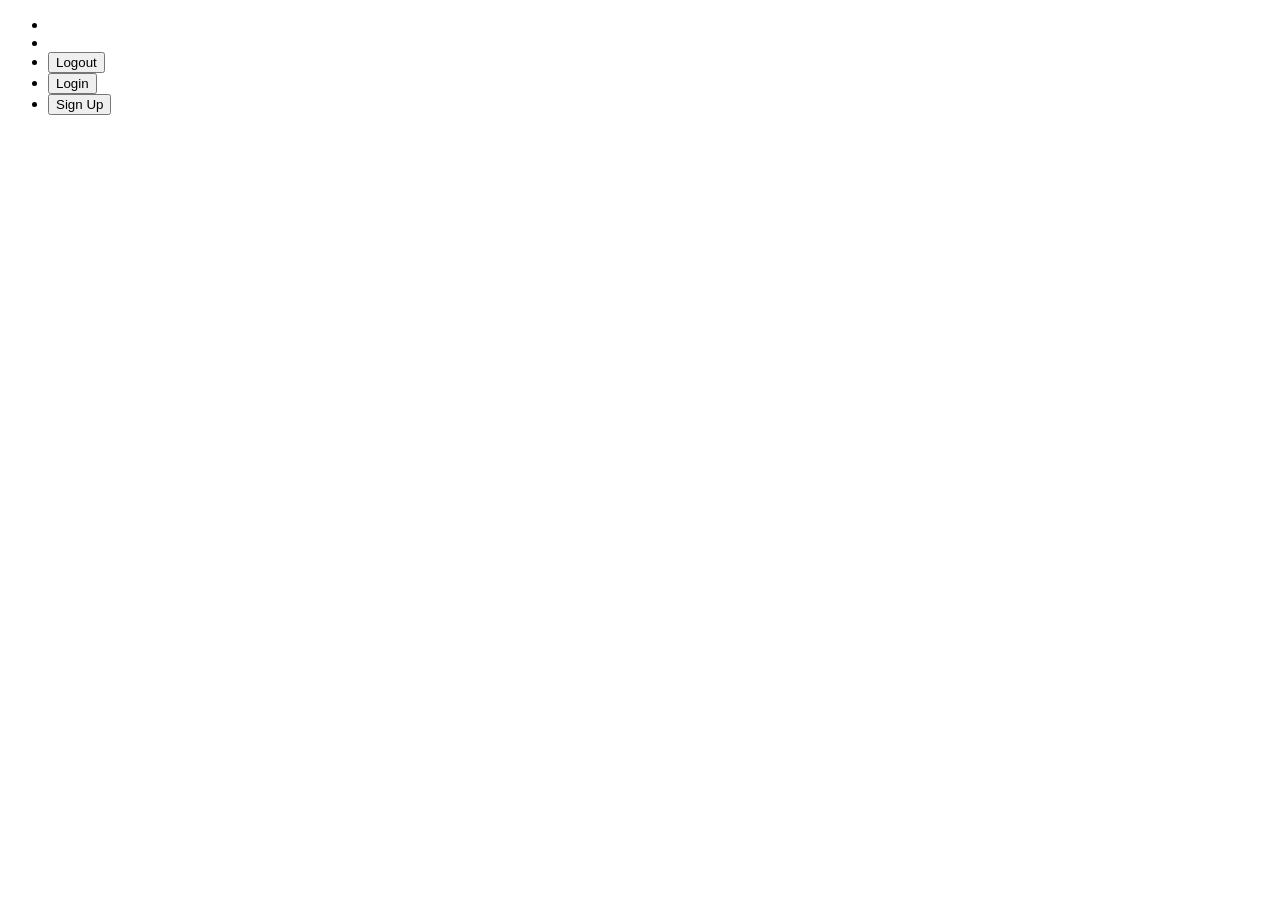
<file: 4flowerSite/src/main/resources/templates/fragments/loginBanner.html>
<!DOCTYPE html>
<html>
<head>
<meta charset="UTF-8">
<title>Insert title here</title>
</head>
<body>
	<div th:fragment="loginBannerFragment" class="col-md-9 main-nav">
		<ul class="nav text-right">
			<li class=""  th:if="${userName != null}" th:text="${userName}"></li>
			<!-- <li class=""  th:if="${session.userPrincipal != null}" th:text="${session.userPrincipal.getName()}"></li> -->
			<li class=""  th:if="${logoutMessage != null}" th:text="${logoutMessage}"></li>
		  <li class=""  th:if="${userName != null}"><button th:onclick="|location.href='@{/logout}'|" name="registration"  class="btn btn-primary btn-xs" type="Submit">Logout</button></li>
			<li class="" th:if="${userName == null}"><a><button type="button" th:onclick="|location.href='@{/login}'|" class="btn btn-primary btn-xs">Login</button></a></li>
			<li class="" th:if="${userName == null}"><a><button type="button" th:onclick="|location.href='@{/registration}'|"class="btn btn-primary btn-xs">Sign Up</button></a></li>
			<!-- <li class=""><a><button type="button" th:onclick="|location.href='@{/signUp}'|"class="btn btn-primary btn-xs">Sign Up</button></a></li> -->
		</ul>
	</div>
</body>
</html>
</file>
